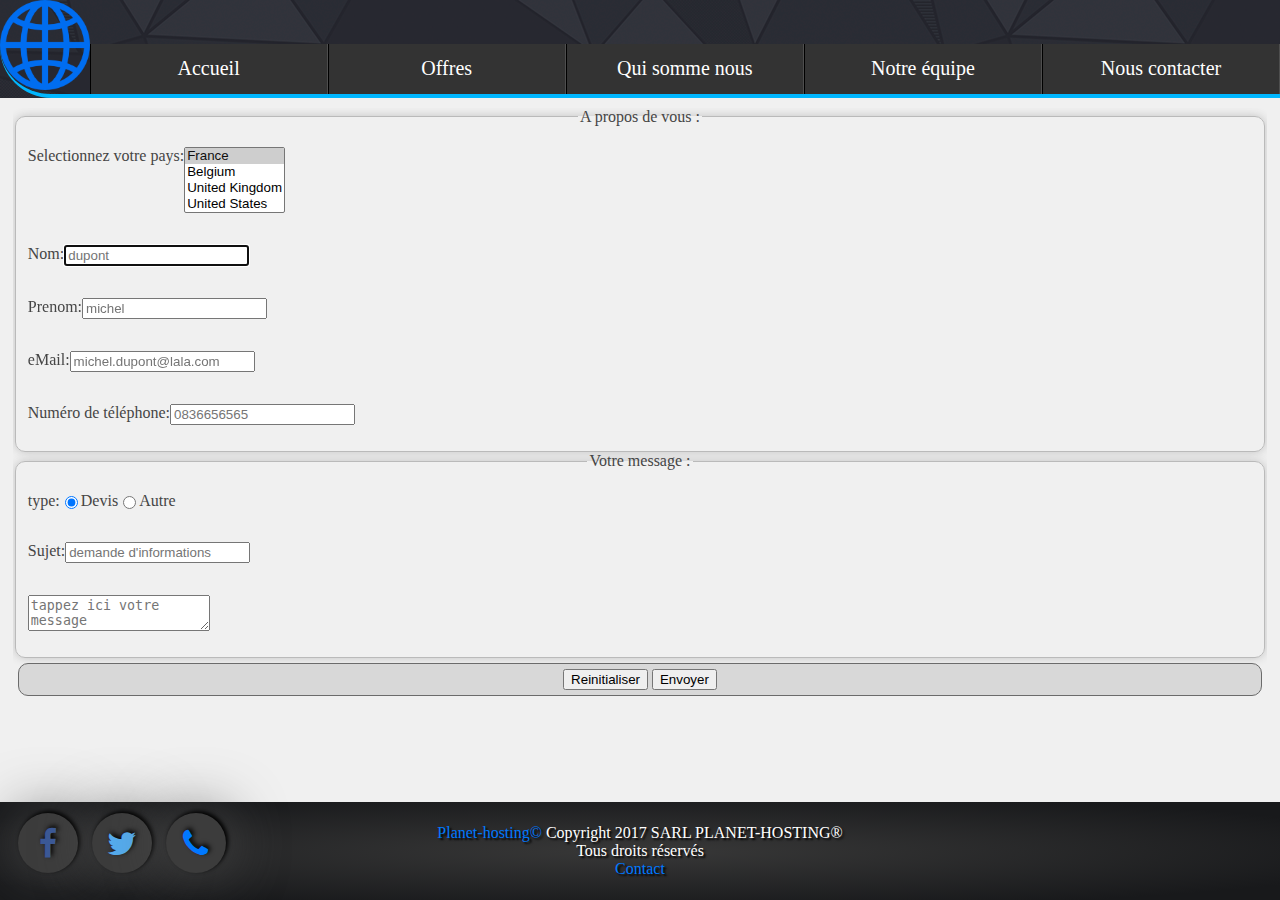
<file: contact.html>
<!DOCTYPE html>
<html lang="fr">
	<head>
		<meta charset="UTF-8" />
		<title>Formulaire de contact</title>
		<link rel="icon" type="image/png" href="favicon.png" /> <!-- image pour les onglet du navigateur, les raccourcis -->
		<meta name="Author" content="Laboureau Cambien" />
		<meta name="Keywords" content="webhosting,hebrgement,web,serveur-web" />
		<meta name="Description" content="On vous heberge chez planet-hosting"/>
		<meta name="viewport" content="width=device-width, initial-scale=1.0, shrink-to-fit=no"/>	<!-- On empeche les appareils de simuler une plus grande resolution -->
		<link rel="stylesheet" href="font-awesome/css/font-awesome.min.css"/>		<!-- POUR DES SUPERS ICONES -->
		<link rel="stylesheet" href="./styles/principal.css" />						<!-- CSS DE TOUT LE SITE -->
		<link rel="stylesheet" href="./styles/contact.css" />							<!-- SPECIFIQUE A LA PAGE-->
	</head>
	
	<body>
		<header>
			<div id="div_logo">
				<img id="logo" src="images/logo.png" alt="logo planet-hosting" />
			</div>
			<div id="div_menu">
				<nav id="nav_menu">
						<ul id="ul_menu">
							<li><div class="elements_menu"><a href="./index.html">Accueil</a></div></li>
							<li><div class="elements_menu"><a href="./offres.html">Offres</a></div></li>
							<li><div class="elements_menu"><a href="./presentation.html">Qui somme nous</a></div></li>
							<li><div class="elements_menu"><a href="./fiche_personnel.html">Notre équipe</a></div></li>
							<li><div class="elements_menu"><a href="./contact.html">Nous contacter</a></div></li>
						</ul>
				</nav>
			</div>
		</header>
		
		<div id="page_content">		<!-- Contient le contenu specifique de la page -->
		
			<div id="formulaire-contact">
				<form class="form" method="post" name="contact" id="contact" action="mailto:commercial@planethosting.com">
					<fieldset>
						<legend> A propos de vous : </legend>
							<p>
								<label for="pays">Selectionnez votre pays</label>:
								<select id="pays" name="pays" size="4" required >
								    <option value="FR" selected >France</option>
									<option value="BE">Belgium</option>
									<option value="GB">United Kingdom</option>
									<option value="US">United States</option>
								</select>
							</p>

							<p>
								<label for="nom">Nom</label>:
								<input id="nom" required autofocus name="nom" placeholder="dupont" type="text" />
							</p>

							<p>
								<label for="prenom">Prenom</label>:
								<input id="prenom" required name="prenom" placeholder="michel" type="text" />
							</p>

							<p>
								<label for="mail">eMail</label>:
								<input id="mail" required name="mail" placeholder="michel.dupont@lala.com" type="email" />
							</p>
							
							<p>
								<label for="telephone">Numéro de téléphone</label>:
								<input name="telephone" id="telephone" type="tel" placeholder="0836656565"/>
							</p>
					</fieldset>
					
					<fieldset>
						<legend> Votre message : </legend>
						<p>
								<label>type</label>:
								<br />
								<input required id="devis" name="type" value="devis" checked="checked" type="radio" /><label for="devis">Devis</label>
								<input required id="autre" name="type" value="autre" type="radio" /><label for="autre">Autre</label>
						</p>

						<p>
							<label for="sujet">Sujet</label>:
							<input id="sujet" required name="sujet" placeholder="demande d'informations" type="text" />
						</p>
						
						<p>
							<textarea id="message" required name="message" placeholder="tappez ici votre message"></textarea>
						</p>
					</fieldset>
					
					<div id="boite-envoi">
						<button type="reset">Reinitialiser</button>
						<button type="submit">Envoyer</button>
					</div>
				</form>
			</div>
		</div>
		
			
			
		</div>
		
	<!-- Start Footer-->
    <footer>
		<!-- gradient compatible ie9 (voir dans head et classe gradient_iexplorer_9) -->
		<div id="bloc_social_footer" class="gradient_iexplorer_9"> <!-- le bloc de reseaux sociaux, avec un cercle par reseau, avec icone et couleur  -->
			<div class="cercle_bloc_social_footer"><a class="fa fa-facebook fa-2x" href="https://www.facebook.com/planet-hosting" style="color:#3B5998;"></a></div> <!-- cercle facebook -->
			<div class="cercle_bloc_social_footer"><a class="fa fa-twitter fa-2x" href="https://twitter.com/planet-hosting" style="color:#55ACEE;"></a></div>		<!-- cercle twitter -->
			<div class="cercle_bloc_social_footer"><a class="fa fa-phone fa-2x" href="tel:0836656565"></a></div>								<!-- cercle contact telephone -->
		</div>
		<div id="copyright_footer">	<!-- infos legales -->
			<p><a href="/index.html">Planet-hosting&#169;</a> <span style="font-family: 'Courgette', cursive;">Copyright 2017</span> SARL PLANET-HOSTING&#174;<br/><span style="font-family:'Courgette',cursive;">Tous droits r&eacute;serv&eacute;s</span> <br/> <a href="mailto:webmaster@planet-hosting.com">Contact</a></p>
		</div>
	</footer>
	<!-- END Footer-->
	</body>
</html>
</file>
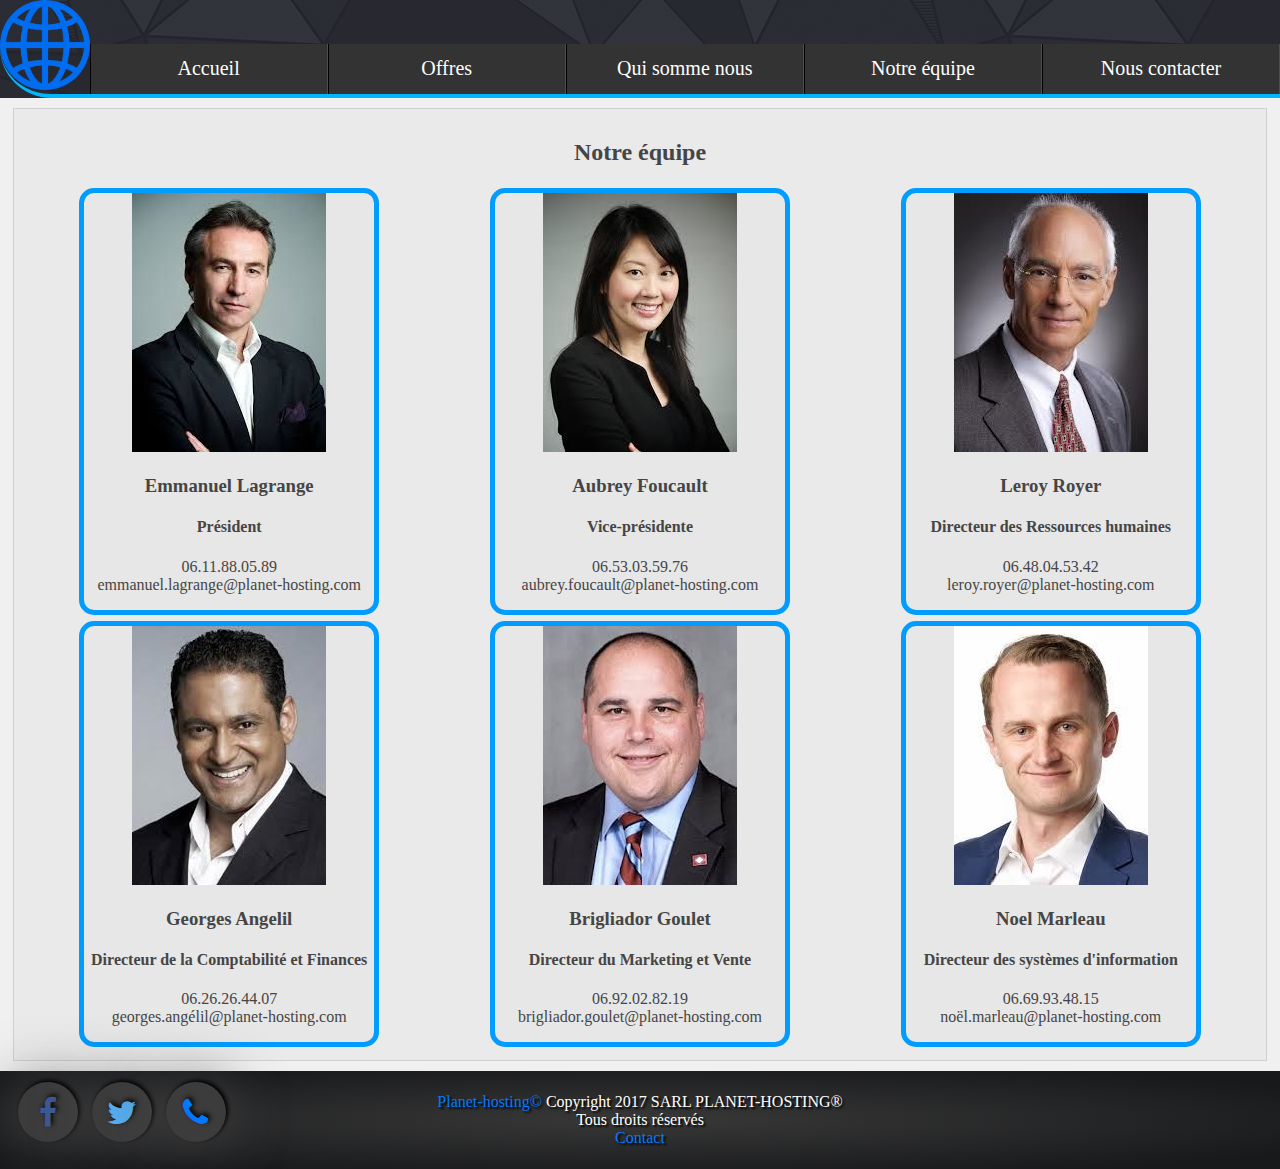
<file: fiche_personnel.html>
<!DOCTYPE html>
<html lang="fr">
	<head>
		<meta charset="UTF-8" />
		<title>Notre équipe</title>
		<link rel="icon" type="image/png" href="favicon.png" /> <!-- image pour les onglet du navigateur, les raccourcis -->
		<meta name="Author" content="Rayan Cambien" />
		<meta name="Keywords" content="webhosting,hebrgement,web,serveur-web" />
		<meta name="Description" content="Notre équipe"/>
		<meta name="viewport" content="width=device-width, initial-scale=1.0, shrink-to-fit=no"/>	<!-- On empeche les appareils de simuler une plus grande resolution -->
		<link rel="stylesheet" href="font-awesome/css/font-awesome.min.css"/>		<!-- POUR DES SUPERS ICONES -->
		<link rel="stylesheet" href="./styles/principal.css" />						<!-- CSS DE TOUT LE SITE -->
		<link rel="stylesheet" href="./styles/fiche_personnel.css" />							<!-- SPECIFIQUE A LA PAGE-->
	</head>
	
	<body>
		<header>
			<div id="div_logo">
				<img id="logo" src="images/logo.png" alt="logo planet-hosting" />
			</div>
			<div id="div_menu">
				<nav id="nav_menu">
						<ul id="ul_menu">
							<li><div class="elements_menu"><a href="./index.html">Accueil</a></div></li>
							<li><div class="elements_menu"><a href="./offres.html">Offres</a></div></li>
							<li><div class="elements_menu"><a href="./presentation.html">Qui somme nous</a></div></li>
							<li><div class="elements_menu"><a href="./fiche_personnel.html">Notre équipe</a></div></li>
							<li><div class="elements_menu"><a href="./contact.html">Nous contacter</a></div></li>
						</ul>
				</nav>
			</div>
		</header>
		
		<div id="page_content">		<!-- Contient le contenu specifique de la page -->
			<section class="staff">
			    <h2>Notre équipe</h2>
				<div class="ligne">
					<article class="profil">
						<div class="bordure">
							<div class="photo">
								<a href="./images/emmanuel_lagrange.jpg"><img src="./images/emmanuel_lagrange.jpg" alt="Emmanuel Lagrange" title="Emmanuel Lagrange"/></a>
							</div>
							<h3>Emmanuel Lagrange</h3>
							<h4>Président</h4>
							<p>
								06.11.88.05.89<br />
								emmanuel.lagrange@planet-hosting.com 
							</p>
						</div>
					</article>
					<article class="profil">
						<div class="bordure">
							<div class="photo">
								<a href="./images/aubrey_foucault.jpg"><img src="./images/aubrey_foucault.jpg" alt="Aubrey Foucault" title="Aubrey Foucault"/></a>
							</div>
							<h3>Aubrey Foucault</h3>
							<h4>Vice-présidente</h4>
							<p>
								06.53.03.59.76<br />
								aubrey.foucault@planet-hosting.com 
							</p>
						</div>
					</article>
					<article class="profil">
						<div class="bordure">
							<div class="photo">
								<a href="./images/leroy_royer.jpg"><img src="./images/leroy_royer.jpg" alt="Leroy Royer" title="Leroy Royer"/></a>
							</div>
							<h3>Leroy Royer</h3>
							<h4>Directeur des Ressources humaines</h4>
							<p>
								06.48.04.53.42<br />
								leroy.royer@planet-hosting.com 
							</p>
						</div>
					</article>
					
				</div>
				<div class="ligne">
					<article class="profil">
						<div class="bordure">
							<div class="photo">
								<a href="./images/georges_angelil.jpg"><img src="./images/georges_angelil.jpg" alt="Georges Angelil" title="Georges Angélil"/></a>
							</div>
							<h3>Georges Angelil</h3>
							<h4>Directeur de la Comptabilité et Finances</h4>
							<p>
								06.26.26.44.07<br />
								georges.angélil@planet-hosting.com 
							</p>
						</div>
					</article>
					<article class="profil">
						<div class="bordure">
							<div class="photo">
								<a href="./images/brigliador_goulet.jpg"><img src="./images/brigliador_goulet.jpg" alt="Brigliador Goulet" title="Brigliador Goulet"/></a>
							</div>
							<h3>Brigliador Goulet</h3>
							<h4>Directeur du Marketing et Vente</h4>
							<p>
								06.92.02.82.19<br />
								brigliador.goulet@planet-hosting.com 
							</p>
						</div>
					</article>
					<article class="profil">
						<div class="bordure">
							<div class="photo">
								<a href="./images/noel_marleau.jpg"><img src="./images/noel_marleau.jpg" alt="Noel Marleau" title="Noël Marleau"/></a>
							</div>
							<h3>Noel Marleau</h3>
							<h4>Directeur des systèmes d'information</h4>
							<p>
								06.69.93.48.15<br />
								noël.marleau@planet-hosting.com 
							</p>
						</div>
					</article>
				</div>
			</section>
			
		</div>
		
	<!-- Start Footer-->
    <footer>
		<!-- gradient compatible ie9 (voir dans head et classe gradient_iexplorer_9) -->
		<div id="bloc_social_footer" class="gradient_iexplorer_9"> <!-- le bloc de reseaux sociaux, avec un cercle par reseau, avec icone et couleur  -->
			<div class="cercle_bloc_social_footer"><a class="fa fa-facebook fa-2x" href="https://www.facebook.com/planet-hosting" style="color:#3B5998;"></a></div> <!-- cercle facebook -->
			<div class="cercle_bloc_social_footer"><a class="fa fa-twitter fa-2x" href="https://twitter.com/planet-hosting" style="color:#55ACEE;"></a></div>		<!-- cercle twitter -->
			<div class="cercle_bloc_social_footer"><a class="fa fa-phone fa-2x" href="tel:0836656565"></a></div>								<!-- cercle contact telephone -->
		</div>
		<div id="copyright_footer">	<!-- infos legales -->
			<p><a href="/index.html">Planet-hosting&#169;</a> <span style="font-family: 'Courgette', cursive;">Copyright 2017</span> SARL PLANET-HOSTING&#174;<br/><span style="font-family:'Courgette',cursive;">Tous droits r&eacute;serv&eacute;s</span> <br/> <a href="mailto:webmaster@planet-hosting.com">Contact</a></p>
		</div>
	</footer>
	<!-- END Footer-->
	</body>
</html>
</file>
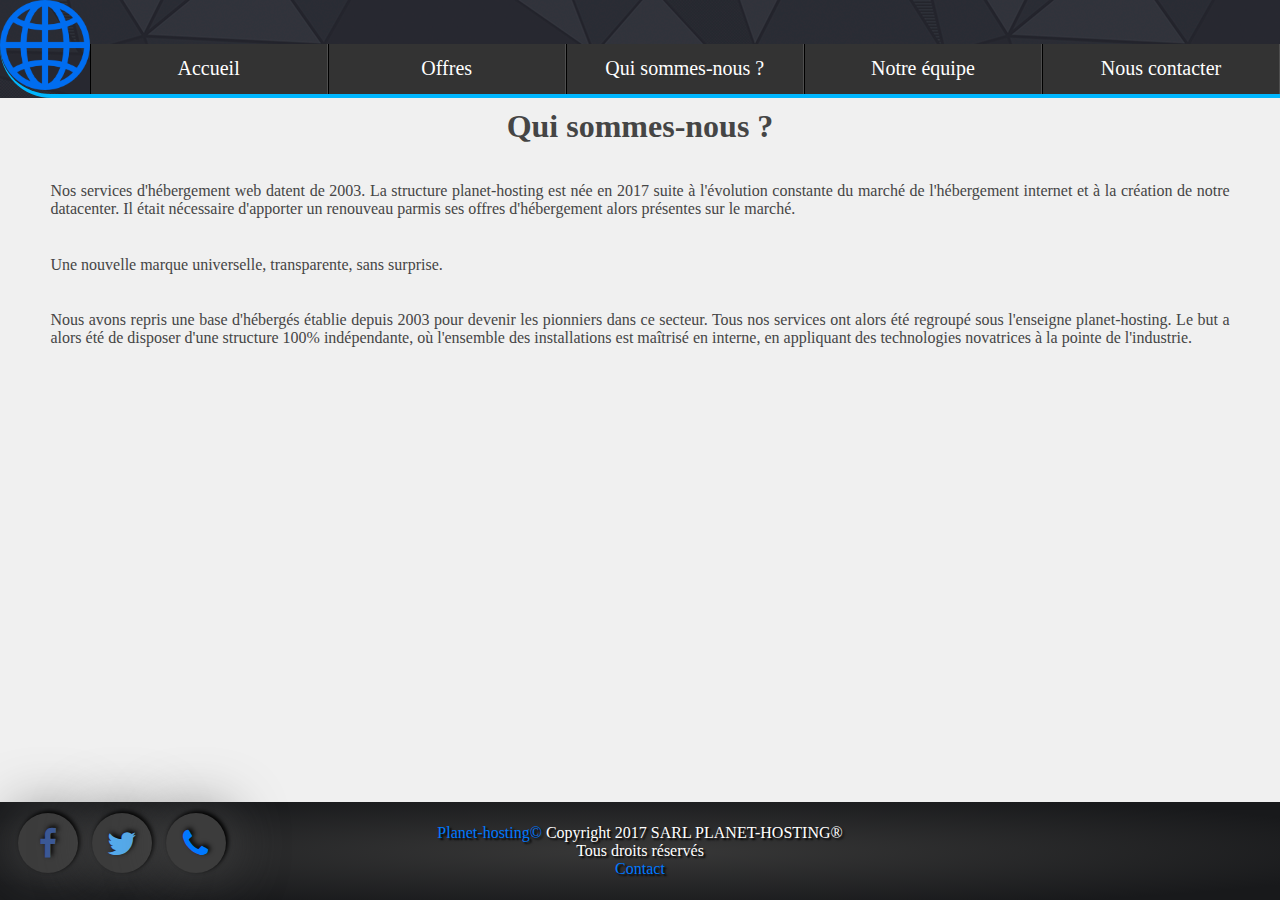
<file: presentation.html>
<!DOCTYPE html>
<html lang="fr">
	<head>
		<meta charset="UTF-8" />
		<title>Présentation</title>
		<link rel="icon" type="image/png" href="favicon.png" /> <!-- image pour les onglet du navigateur, les raccourcis -->
		<meta name="Author" content="Laboureau Cambien" />
		<meta name="Keywords" content="webhosting,hebrgement,web,serveur-web" />
		<meta name="Description" content="On vous heberge chez planet-hosting"/>
		<meta name="viewport" content="width=device-width, initial-scale=1.0, shrink-to-fit=no"/>	<!-- On empeche les appareils de simuler une plus grande resolution -->
		<link rel="stylesheet" href="font-awesome/css/font-awesome.min.css"/>		<!-- POUR DES SUPERS ICONES -->
		<link rel="stylesheet" href="./styles/principal.css" />						<!-- CSS DE TOUT LE SITE -->
		<link rel="stylesheet" href="./styles/presentation.css" />							<!-- SPECIFIQUE A LA PAGE-->
	</head>
	
	<body>
		<header>
			<div id="div_logo">
				<img id="logo" src="images/logo.png" alt="logo planet-hosting" />
			</div>
			<div id="div_menu">
				<nav id="nav_menu">
						<ul id="ul_menu">
							<li><div class="elements_menu"><a href="./index.html">Accueil</a></div></li>
							<li><div class="elements_menu"><a href="./offres.html">Offres</a></div></li>
							<li><div class="elements_menu"><a href="./presentation.html">Qui sommes-nous ?</a></div></li>
							<li><div class="elements_menu"><a href="./fiche_personnel.html">Notre équipe</a></div></li>
							<li><div class="elements_menu"><a href="./contact.html">Nous contacter</a></div></li>
						</ul>
				</nav>
			</div>
		</header>
		
		<div id="page_content">		<!-- Contient le contenu specifique de la page -->
			<h1>Qui sommes-nous ?</h1>
			
			<p>
				Nos services d'hébergement web datent de 2003. La structure planet-hosting est née en 2017 suite à l'évolution constante du marché de l'hébergement internet et à la création de notre datacenter. Il était nécessaire d'apporter un renouveau parmis ses offres d'hébergement alors présentes sur le marché.
			</p>
			<p>
				Une nouvelle marque universelle, transparente, sans surprise.
			</p>
			<p>
				Nous avons repris une base d'hébergés établie depuis 2003 pour devenir les pionniers dans ce secteur. Tous nos services ont alors été regroupé sous l'enseigne planet-hosting.
				Le but a alors été de disposer d'une structure 100% indépendante, où l'ensemble des installations est maîtrisé en interne, en appliquant des technologies novatrices à la pointe de l'industrie.
			</p>
		</div>
		
	<!-- Start Footer-->
    <footer>
		<!-- gradient compatible ie9 (voir dans head et classe gradient_iexplorer_9) -->
		<div id="bloc_social_footer" class="gradient_iexplorer_9"> <!-- le bloc de reseaux sociaux, avec un cercle par reseau, avec icone et couleur  -->
			<div class="cercle_bloc_social_footer"><a class="fa fa-facebook fa-2x" href="https://www.facebook.com/planet-hosting" style="color:#3B5998;"></a></div> <!-- cercle facebook -->
			<div class="cercle_bloc_social_footer"><a class="fa fa-twitter fa-2x" href="https://twitter.com/planet-hosting" style="color:#55ACEE;"></a></div>		<!-- cercle twitter -->
			<div class="cercle_bloc_social_footer"><a class="fa fa-phone fa-2x" href="tel:0836656565"></a></div>								<!-- cercle contact telephone -->
		</div>
		<div id="copyright_footer">	<!-- infos legales -->
			<p><a href="/index.html">Planet-hosting&#169;</a> <span style="font-family: 'Courgette', cursive;">Copyright 2017</span> SARL PLANET-HOSTING&#174;<br/><span style="font-family:'Courgette',cursive;">Tous droits r&eacute;serv&eacute;s</span> <br/> <a href="mailto:webmaster@planet-hosting.com">Contact</a></p>
		</div>
	</footer>
	<!-- END Footer-->
	</body>
</html>
</file>
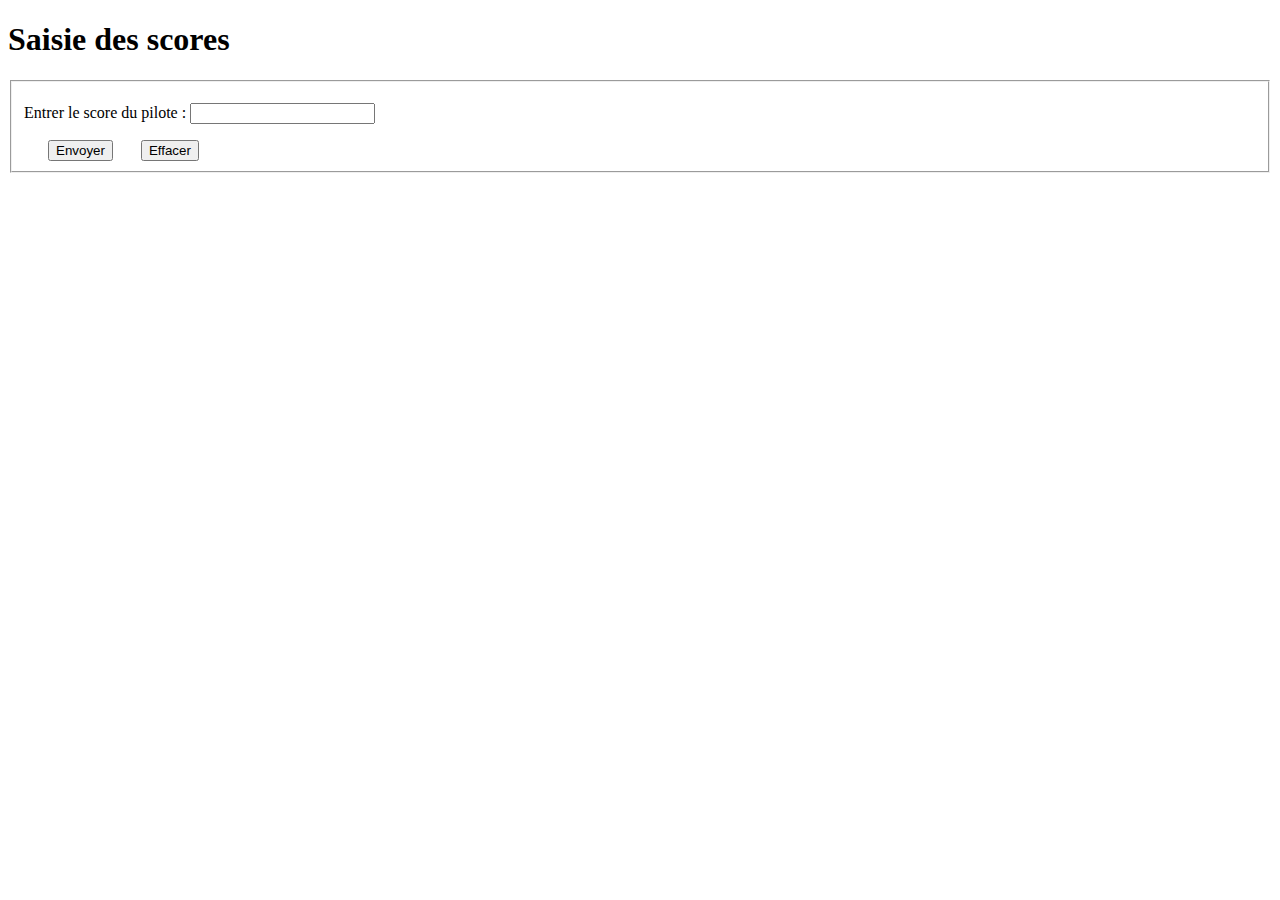
<file: BROUILLON/THIBAUD/saisie_score.html>
<!DOCTYPE html>
<html lang="fr"> 
	<head>
		<meta charset="UTF-8" />
		<title>Competitions</title>
		<meta name="Author" content="Laboureau Laurent Kherfellah" />
		<meta name="Keywords" content="saisies, scores_individuelles" />
		<meta name="Description" content="formulaire de saisie du score individuelle"/>
		
	</head>
	
	
	<body>
		<header>
			<h1>Saisie des scores</h1>
			</hr>
		</header>
		
		<form name="Saisie du score individuelle" action="" <!-- à compléter, indiquer fichier php qui stoquera dans la base de données -->
			<fieldset id="pilotes">
				<p>
						<label for="score">Entrer le score du pilote : </label>
						<input type="" name="score_pilote" id="score_pilote" size="20" required />
				</p>
				<div id="confirmation">
					&nbsp;&nbsp;&nbsp;&nbsp;&nbsp;&nbsp;<input type="submit" value="Envoyer" />
					&nbsp;&nbsp;&nbsp;&nbsp;&nbsp;&nbsp;<input type="reset" value="Effacer" />
				</div>	
			</fieldset>
		</form>	
	</body>
</html>
</file>
<file: styles/principal.css>
*, *:before, *:after {
  box-sizing: border-box;
  transition: all cubic-bezier(.46,.03,.52,.96) 0.5s; /* tout est animimé par defaut */
}



a{
	text-decoration:none; /* on evite le soulignage des liens, et on les met en bleu de la charte graphique */
	color: #0078ff;;
}

img{
	height:auto;     /* on evite les debordements et on garde le ratio */
	max-width: 100%;
}

video {	    /* videos responsive, on evite les debordements, on garde le ratio */
	max-width: 100%;
	width: auto;
}

div{					/* on centre le texte dans les div */
	text-align:center;
}

form{					/* on les centres, on evite les debordements */
	margin: auto;
	display: flex;
	flex-wrap: wrap;
	overflow:scroll;
	max-width:100%;
}

form > * {		/* tout ce qui est bloc dans un form est flexible */
  flex: 1;
}

fieldset{
	border-radius:10px;
	box-shadow: 0px 0px 10px 0px #c2c2c2;
	border: solid #bababa 1px;
	display: flex;
	flex-direction: column;
	align-items: baseline;
}

fieldset>p{			/* le contenu des paragraphes dans un fieldset est flexible */
	display: flex;
}

p>input{
	flex:1;
}

textarea{
	max-width:100%;
}

/* DEBUT PAGE*/

html{				/* le html prend la taille de l'ecran */
	padding:0px;
	margin:0px;
	height: 100%;
}

body{				/* le body prend la taille de l'ecran au minimum */
	min-height: 100%;
	padding:0px;
	margin:0px;
	display: flex;
	flex-direction: column;
	background: fixed url("../images/backround-pattern.gif"); /* fond "pattern" fixe */
	justify-content: space-between;
}

/* DEBUT HEADER */

header{
	border-bottom: solid 4px #00b7ff;		/* une petite bordure bleu en dessous */
	padding: 0px;
	text-decoration:none;					
	color: white;
	display: flex; /* pour les blocs enfants */
	border-bottom-left-radius: 4vW; /* bordure se fond avec logo */
}

#logo{
	max-height: 100%; /* ne doit pas depasser du header */
	width: 7vw;     /* directement fonction de la largeur de l'écran*/
}

/*DEBUT MENU*/
#div_menu{  
	height: 50px;   /* sinon cela casse le design */
	background: linear-gradient(to bottom, rgba(65, 65, 65, 0.46) 0%,rgb(108, 105, 105) 100%);
	flex: 1;    /*prend la largeur restante*/
	align-self: flex-end; /*le menu se colle a la page, en bas du footer*/
}

#nav_menu{
	height: 100%; /*le bloc nav fait 100% du div_menu */
}


#ul_menu{
	margin: 0;      /* quelques précautions */
	padding: 0;
	list-style: none;
	display: flex;      /* les li seront flex*/
	flex-direction: row; /* c'est un menu en ligne */
	height: 100%;   /*le bloc ul fait 100% du nav_menu */
}

#ul_menu li{ /* blox collé gris séparé par des bordures, tous de mếme largeur et remplissent l'espace restant */
	display: block;
	padding: 0;
	box-sizing:border-box;
	background:#333;
	border-right: solid 1px #4e4e4e; /* bordures pour effet 3d*/
	border-left: solid 1px black;
	flex: 1;    /* tout les li font la même largeur, remplissent toute la place restante */
	transition: all cubic-bezier(.25,.46,.45,.94) 0.3s;
}

#ul_menu li:hover{  /* petite animation au passage souris */
	background:#00b7ff; /*fondu vers la mếme couleur que le trait en dessous*/
	border-top: solid 10px #fff; /* trait blanc au dessus */
}


#ul_menu li a { 
	padding: 0;
	margin: 0;
	display: block;
	text-align: center;
	color: #fff; /* blanc car fons sombre */
	font-family: 'Times New Roman', sans-serif; 
	font-size: 125%;
}

.elements_menu { /* on centre les enfants verticalement pour centrer le texte des boutons du menu*/
	height:100%;
	display: flex;
	flex-direction: column;
	justify-content: center;
}
/*FIN MENU*/
/*FIN HEADER*/

/* DEBUT CONTENU */
#page_content{
	padding: 10px 1%;
	background: #f0f0f0; /*fond blanc-grisé*/
	flex:1; /* grossi jusqu'au footer même si vide*/
	color:#454545; /* gris sombre*/
}

#page_content>p{ /*tout les p directement dans page_content*/
	margin:3%;
	text-align: justify; 
}


#page_content > *{
	margin: auto;   /* on centre par defaut tout bloc qui est dans page_content*/
}
/*FIN CONTENU */

 /* DEBUT PIED DE PAGE */
footer {
	background: #18191B; /* pour les navigateurs non compatibles gradient */
	background: radial-gradient(ellipse at center, #383838 0%,#18191b 86%); /* gris */
	color: #fff; /* fond sombre donc texte blanc */
	padding: 6px 1%;
	text-decoration: none;
}
   
#bloc_social_footer {			/* le bloc "reseau sociaux" */
      display:inline-block;
      float:left;
   }
   
.cercle_bloc_social_footer {		/* les cercles du bloc reseau sociaux*/
    height: 60px; /* carré */
    width: 60px;
    border-radius: 50%;         /* div arrondies, donc rond*/
    display: inline-block;
    background-color: #3C3C3C;
    text-align: center;
    line-height: 73px;
    margin: 5px;
    text-shadow: 2px -2px 5px rgb(0, 0, 0);
    box-shadow: 2px -2px 4px rgb(0, 0, 0), 0px 0px 60px rgb(80, 80, 80);
   }
   
.cercle_bloc_social_footer:hover {
    background: rgb(96, 96, 96) none repeat scroll 0% 0%;
    text-shadow: 0px 0px 4px rgb(0, 0, 0); /* ombre differente pour les icones */
   }
 
#copyright_footer { /*bloc copyright dans footer */
      width:40%;
      margin-left:auto; /* on centre */
      margin-right:auto;
      text-align:center;
      text-shadow: black 2px 2px 2px;
   }
   
/*FIN PIED PAGE */
 

@media screen and (max-width: 600px)		/* Pour les petits ecran, on cache le logo, on met un menu adapté au mobile et tactile, et on reduit le footer en cachant le bloc copyright*/

{
    
	#logo{
		display:none;
	}
	
    header{
        border-bottom-left-radius: 0; /* logo disparut donc bordure se fond pas avec */
    }
	
	#ul_menu{
	flex-direction: column;
	height: 100%;
	}
	
	#div_menu{
		height:212px;
	}

	#ul_menu li{border-bottom: solid 1px #4e4e4e; /* trait entre les li en colonnes */
	    border-right: none; /*on enleve les bordures des cotés, car invisibles et donc inutiles*/
	    border-left: none;
	    width:100%; /* toute la largeur de l'écran*/
	}
	
	#copyright_footer{
		display: none; /* prend trop place, on le cache */
	}
	
	#bloc_social_footer{
		width:100%; /* toute la largeur*/
		display:flex; /*les cercle seronT flex*/
		justify-content: space-around;	/*on ecarte les cercles*/
	}
}
</file>
<file: styles/contact.css>
#formulaire-contact{
	/*! padding: 0px 82px 0px 28%; */
	max-width: 100%;
}

.form{

	flex-direction: column;
}

#boite-envoi{
	flex:0;
	background:#d8d8d8;
	border-radius:10px;
	padding: 5px;
	border: solid #6b6b6b 1px;
	margin: 5px;
}
</file>
<file: styles/fiche_personnel.css>
.staff
{
	height: 100%;               /*prend toute la place*/
	background-color: #eaeaea;;   /*couleur de fond*/
	flex: 1;                    /*prend la place qu'il reste*/
	padding: 10px;
	border: solid #d1cfcf 1px;
}

article 
{
	border: 5px solid #009cff; /*bordure bleu*/
	text-align: center;
	flex: 1; /* prend tous leur longueur*/
    max-width: 300px; /*largeur max 300px*/
	border-radius: 15px;    /*coin arrondi*/
	background-color: #e7e7e7;
}

img
{
	max-width: 100%;
	height: auto;
}

@media screen and (min-width: 768px)
{
	.ligne
{
	display: flex; /*utilise flex*/
	flex-direction: row; /*alligne en ligne*/
	justify-content: space-around; /*éspace les éléments*/
	padding-top: 0.25%; /*prend une bordure de 0.25% en haut*/
	padding-bottom: 0.25%; /*prend une bordure de 0.25% en bas*/
}
}

@media screen and (max-width: 768px)
{
	article
	{
		margin: auto;
	}
}
</file>
<file: styles/presentation.css>
#image_equipe_prensentation{
    
}
</file>
